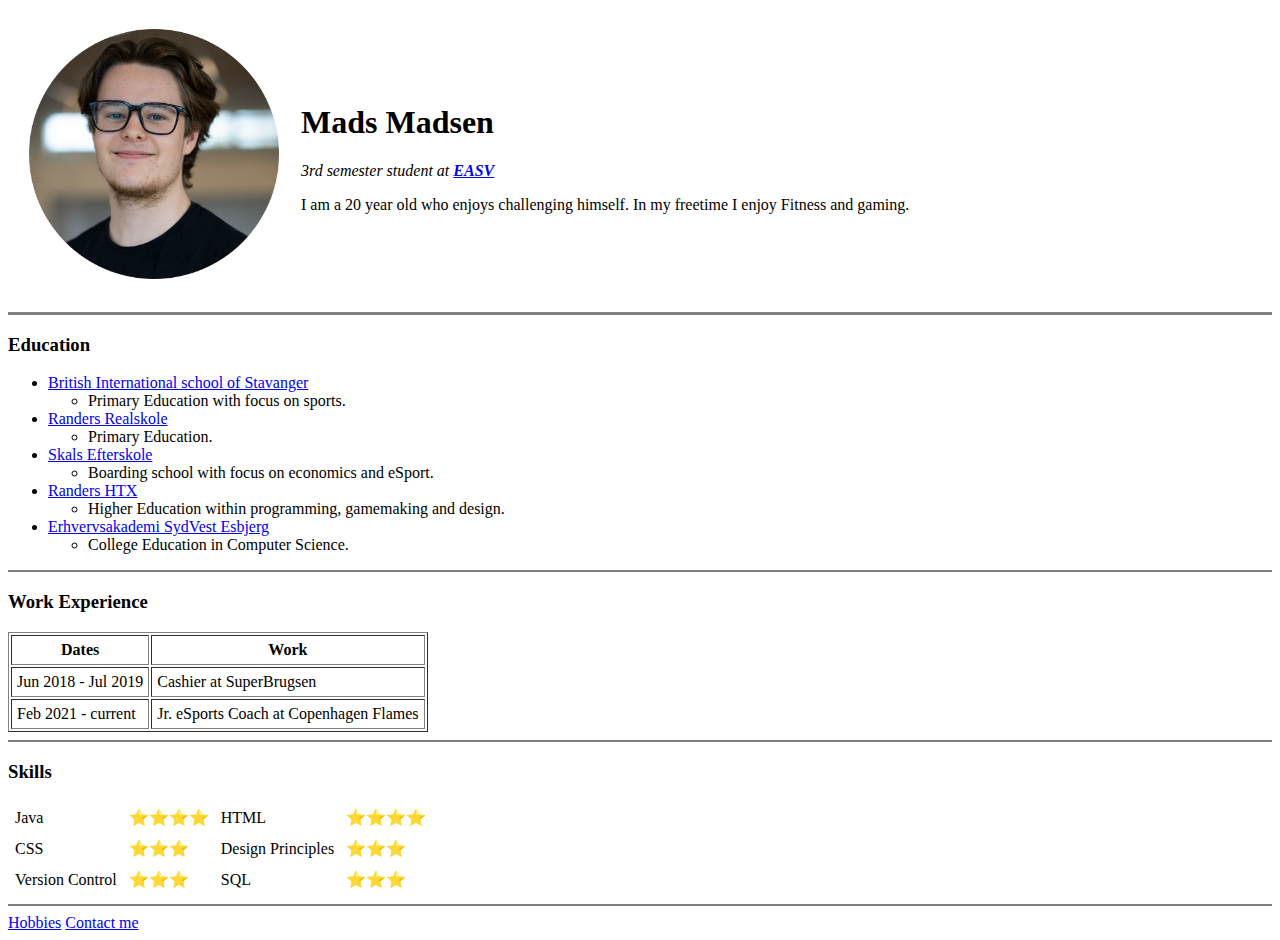
<file: index.html>
<!DOCTYPE html>
<html lang="en">
<head>
    <meta charset="UTF-8">
    <meta name="description" content="This is the personal wesbite of Mads, which includes a CV and historical projects.">
    <meta name="keywords" content="Java, HTML, CSS, JavaScript">
    <meta name="author" content="Mads M. Madsen">
    <meta name="viewport" content="width=device-width, initial-scale=1.0">
    <title>😂 Mads' Personal Site</title>
</head>
<body>
    <table cellspacing="20">
        <tr>
            <td>
                <img src="MadsMadsen.png" alt="Mads Madsen profil picture" width="250" height="250">
            </td>
            <td>
                <h1>Mads Madsen</h1>
                <p><em>3rd semester student at <Strong><a href="https://www.easv.dk/da/">EASV</a></Strong></em></p>
                <p>I am a 20 year old who enjoys challenging himself. In my freetime I enjoy Fitness and gaming.</p>
            </td>
        </tr>
    </table>
    <hr size="3" noshade>
    <h3>Education</h3>
    <ul>
        <li><a href="https://www.biss.no/">British International school of Stavanger</a></li>
        <ul>
            <li>
                Primary Education with focus on sports.
            </li>
        </ul>
        <li><a href="https://randersrealskole.dk/">Randers Realskole</a></li>
        <ul>
            <li>
                Primary Education.
            </li>
        </ul>
        <li><a href="https://www.skals-efterskole.dk/">Skals Efterskole</a></li>
        <ul>
            <li>
                Boarding school with focus on economics and eSport.
            </li>
        </ul>
        <li><a href="https://tradium.dk/gymnasiale-uddannelser/tradium-teknisk-gymnasium/"> Randers HTX</a></li>
        <ul>
            <li>Higher Education within programming, gamemaking and design.</li>
        </ul>
        <li><a href="https://www.easv.dk/da/">Erhvervsakademi SydVest Esbjerg</a></li>
        <ul>
            <li>
                College Education in Computer Science.
            </li>
        </ul>
    </ul>
    <hr size="2" noshade>
    <h3>Work Experience</h3>
    <table cellpadding="5" border="1">
        <thead>
            <th>Dates</th>
            <th>Work</th>
        </thead>
        <tr>
            <td>Jun 2018 - Jul 2019</td>
            <td>Cashier at SuperBrugsen</td>
        </tr>
        <tr>
            <td>Feb 2021 - current</td>
            <td>Jr. eSports Coach at Copenhagen Flames</td>
        </tr>
    </table>
    <hr size="2" noshade>
    <h3>Skills</h3>
    <table cellpadding="5">
        <tr>
            <td>Java </td>
            <td>⭐⭐⭐⭐</td>
            <td>HTML</td>
            <td>⭐⭐⭐⭐</td>
        </tr>
        <tr>
            <td>CSS</td>
            <td>⭐⭐⭐</td>
            <td>Design Principles</td>
            <td>⭐⭐⭐</td>
        </tr>
        <tr>
            <td>Version Control</td>
            <td>⭐⭐⭐</td>
            <td>SQL</td>
            <td>⭐⭐⭐</td>
        </tr>
    </table>
    <hr size="2" noshade>
    <a href="hobbies.html">Hobbies</a>
    <a href="contact.html">Contact me</a>
</body>
</html>
</file>
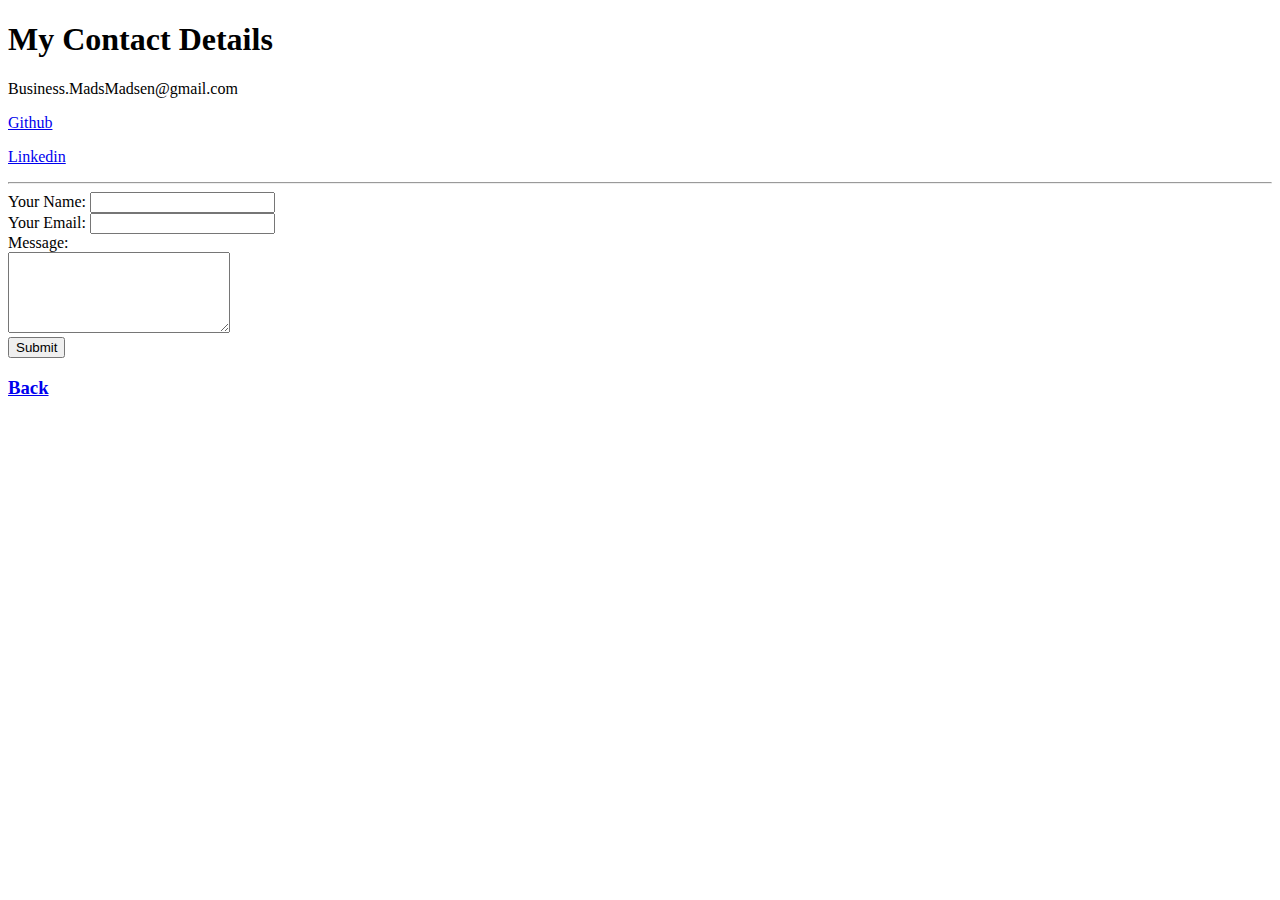
<file: contact.html>
<!DOCTYPE html>
<html lang="en">
<head>
    <meta charset="UTF-8">
    <title>Contact Me</title>
</head>
<body>
    <h1>My Contact Details</h1>
        <p>Business.MadsMadsen@gmail.com</p>
        <p><a href="https://github.com/MadsMGrin">Github</a></p>
        <p><a href="https://www.linkedin.com/in/mads-madsen/">Linkedin</a></p>
        <hr>
        <form action="mailto:business.madsmadsen@gmail.com" method="post" enctype="text/plain">
            <label>Your Name:</label>
            <input type="text" name="yourName" value=""><br>
            <label>Your Email:</label>
            <input type="email" name="yourEmail" value=""><br>
            <label>Message:</label><br>
            <textarea name="yourMessage" rows="5" cols="25"></textarea><br>
            <input type="submit" name="">
        <a href="index.html"><h3>Back</h3></a>
</body>
</html>
</file>
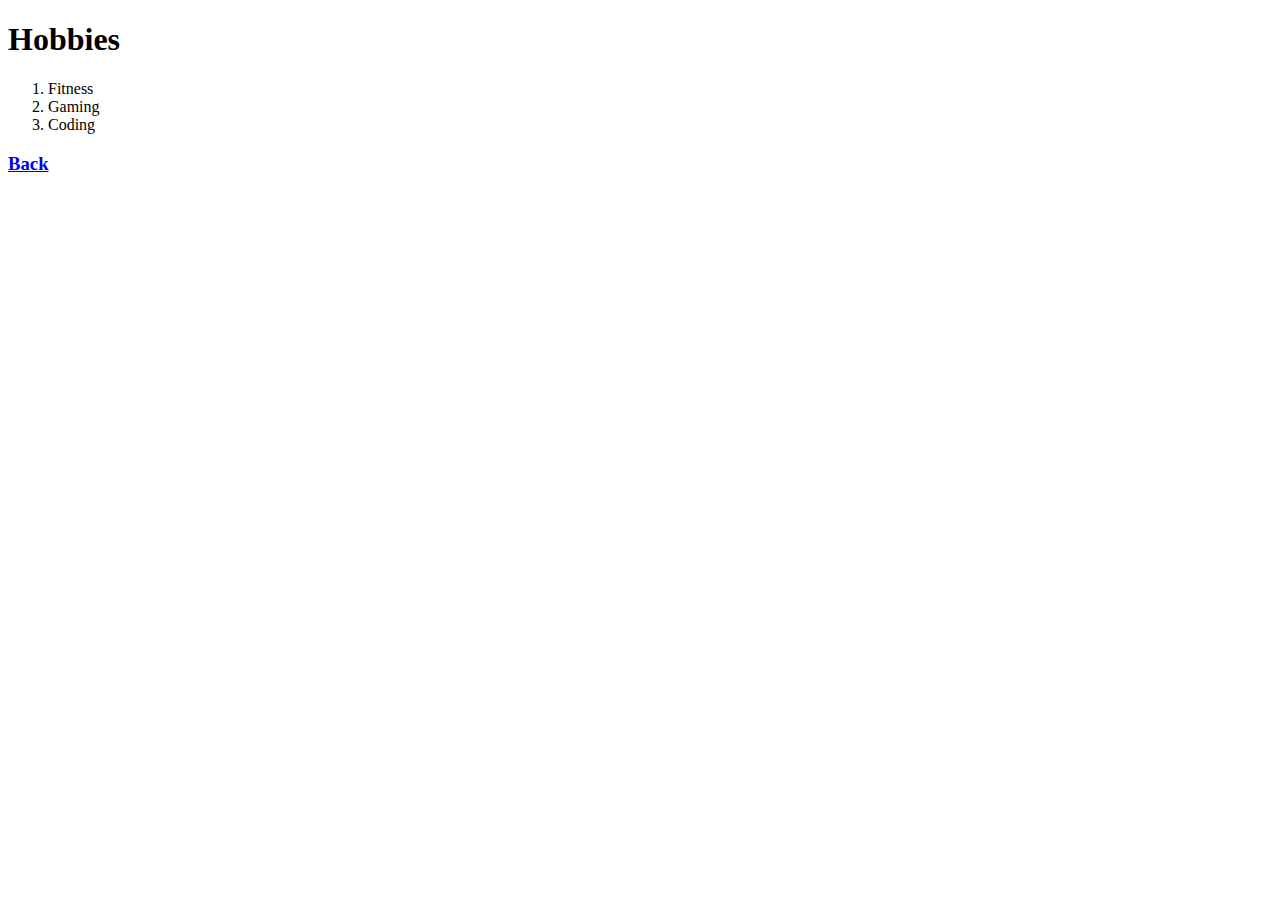
<file: hobbies.html>
<!DOCTYPE html>
<html lang="en">
<head>
    <meta charset="UTF-8">
    <title>Hobbies</title>
</head>
<body>
    <h1>Hobbies</h1>
    <ol>
        <li>Fitness</li>
        <li>Gaming</li>
        <li>Coding</li>
    </ol>
    <a href="index.html"><h3>Back</h3></a>
</body>
</html>
</file>
